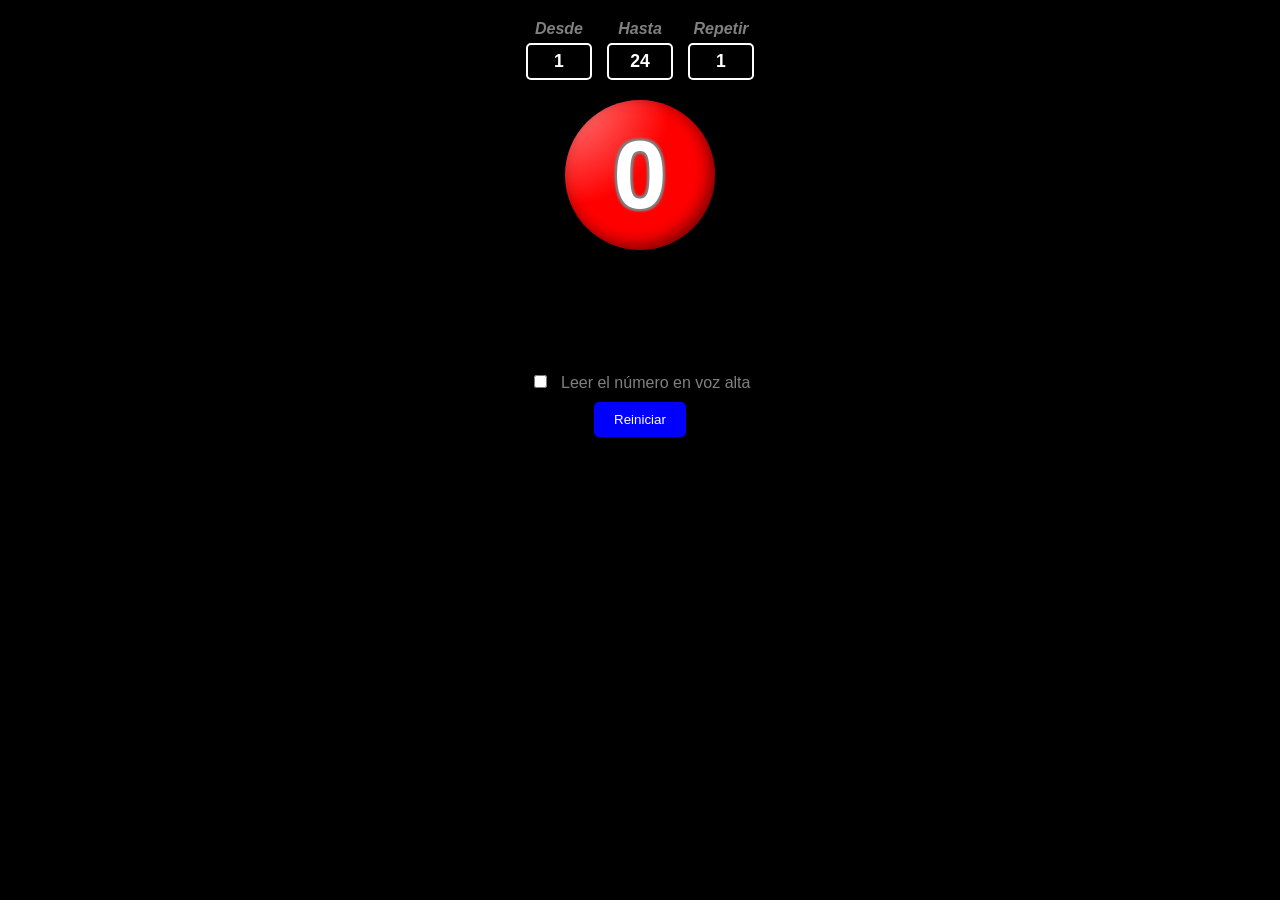
<file: index.html>
﻿<!DOCTYPE html>
<html lang="en">
<head>
  <meta charset="UTF-8">
  <meta name="viewport" content="width=device-width, initial-scale=1.0">
  <title>Generador de Números Aleatorios</title>
  <link rel="manifest" href="manifest.json">

  <style>
    body {
      font-family: Arial, sans-serif;
      background-color: black;
      color: white;
      text-align: center;
      margin: 0;
      padding: 0;
    }

    .container {
      padding: 20px;
    }

    .inputs {
      display: flex;
      justify-content: center;
      gap: 15px;
      margin-bottom: 15px;
    }

    .input-group {
      text-align: center;
    }

    .input-group label {
      display: block;
      font-style: italic;
      color: gray;
      margin-bottom: 5px;
      font-weight: bold;
    }

    .input-group input {
      width: 50px;
      padding: 6px;
      border-radius: 5px;
      border: 2px solid white;
      background-color: black;
      color: white;
      text-align: center;
      outline: none;
      font-weight: bold;  /* Negrita en las cajas de texto */
      font-size: 1.1rem;   /* Aumentar tamaño de la fuente */
    }

 input[type="number"]::-webkit-inner-spin-button,
  input[type="number"]::-webkit-outer-spin-button {
    -webkit-appearance: none; /* Oculta los spinners en navegadores WebKit */
    margin: 0; /* Asegura que no queden espacios adicionales */
  } 


    .btn {
      margin: 10px;
      padding: 10px 20px;
      border: none;
      border-radius: 5px;
      background-color: blue;
      color: white;
      cursor: pointer;
    }

    .btn:hover {
      background-color: darkblue;
    }

    .esfera {
      width: 150px;
      height: 150px;
      margin: 20px auto;
      background: radial-gradient(circle at top left, rgba(255, 255, 255, 0.4) 10%, rgba(255, 255, 255, 0) 50%), 
                  rgba(255, 0, 0, 1); /* Rojo puro como color base */
      border-radius: 50%;
      display: flex;
      align-items: center;
      justify-content: center;
      cursor: pointer;
      box-shadow: inset -5px -5px 15px rgba(0, 0, 0, 0.5), 0px 10px 25px rgba(0, 0, 0, 0.6);
    }

.esfera p {
  font-size: 6rem; /* Tamaño del número */
  font-weight: bold; /* Negrita */
  color: white; /* Color del texto */
  text-shadow: 
    -2px -2px 2px gray, /* Sombra hacia la esquina superior izquierda */
    2px -2px 2px gray,  /* Sombra hacia la esquina superior derecha */
    -2px 2px 2px gray,  /* Sombra hacia la esquina inferior izquierda */
    2px 2px 2px gray;   /* Sombra hacia la esquina inferior derecha */
}


    .historial-container {
      max-width: 230px;
      height: 70px;
      overflow-x: scroll; /* Habilita el desplazamiento horizontal */
      display: flex;
      gap: 10px;
      border: 1px solid transparent; /* Bordes transparentes */
      padding: 5px;
      border-radius: 5px;
      background-color: black;
      margin: 20px auto;
      scroll-behavior: smooth; /* Transición suave al desplazarse */
    }

    .historial-container::-webkit-scrollbar {
      height: 8px;
    }

    .historial-container::-webkit-scrollbar-thumb {
      background-color: gray;
      border-radius: 5px;
    }

    .numero-historial {
      width: 40px; /* Ancho fijo */
      height: 20px; /* Altura fija */
      padding: 5px;
      border-radius: 5px;
      border: 2px solid white; /* Borde grueso */
      background-color: black;
      color: white;
      text-align: center;
      line-height: 20px; /* Alineación vertical del texto */
      flex-shrink: 0; /* Evita que las cajas se reduzcan */
      font-weight: bold;
    }

    .historial-container:active {
      cursor: grabbing;
    }

    .mensaje {
      margin-top: 10px;
      font-style: italic;
      color: gray;
    }

    .checkbox-container {
      margin-top: 20px;
      color: gray;
    }

    .checkbox-container input {
      margin-right: 10px;
    }
  </style>
</head>
<body>
  <div class="container">
    <div class="inputs">
      <div class="input-group">
        <label for="desde">Desde</label>
        <input id="desde" type="number" placeholder="0" value="1">
      </div>
      <div class="input-group">
        <label for="hasta">Hasta</label>
        <input id="hasta" type="number" placeholder="100" value="24">
      </div>
      <div class="input-group">
        <label for="repetir">Repetir</label>
        <input id="repetir" type="number" placeholder="1" value="1">
      </div>
    </div>

    <div id="esfera" class="esfera">
      <p id="numero-actual">0</p>
    </div>
    <div id="historial-container" class="historial-container"></div>
    <p id="mensaje" class="mensaje"></p> <!-- Mensaje en la interfaz -->

    <div class="checkbox-container">
      <input type="checkbox" id="leerEnVozAlta"> <label for="leerEnVozAlta">Leer el número en voz alta</label>
    </div>

    <!-- Mover el botón reiniciar al final -->
    <button id="reiniciar" class="btn">Reiniciar</button>
  </div>
  <script>
    const esfera = document.getElementById('esfera');
    const numeroActual = document.getElementById('numero-actual');
    const historialContainer = document.getElementById('historial-container');
    const reiniciarBtn = document.getElementById('reiniciar');
    const mensaje = document.getElementById('mensaje');
    const leerEnVozAltaCheckbox = document.getElementById('leerEnVozAlta'); // Nuevo checkbox

    let intervalo;
    let numerosDisponibles = []; // Lista de números disponibles para generar
    let historial = []; // Historial de números generados
    let animacionEnCurso = false; // Controla si hay una animación activa

    // Función para leer en voz alta el número
    function leerNumero(numero) {
      if (leerEnVozAltaCheckbox.checked) {
        const utterance = new SpeechSynthesisUtterance(numero);
        speechSynthesis.speak(utterance);
      }
    }

    // Reiniciar la aplicación y configurar números disponibles
    function reiniciarApp() {
      clearInterval(intervalo);
      numeroActual.textContent = '0';
      historialContainer.innerHTML = '';
      historial = [];
      mensaje.textContent = ''; // Limpiar mensaje

      const desde = parseInt(document.getElementById('desde').value);
      const hasta = parseInt(document.getElementById('hasta').value);
      const repetir = parseInt(document.getElementById('repetir').value || 1);

      if (isNaN(desde) || isNaN(hasta) || desde >= hasta || isNaN(repetir) || repetir <= 0) {
        mensaje.textContent = 'Por favor, ingresa un rango y valores válidos.';
        return;
      }

      numerosDisponibles = [];
      for (let i = desde; i <= hasta; i++) {
        for (let j = 0; j < repetir; j++) {
          numerosDisponibles.push(i);
        }
      }

      mensaje.textContent = '¡Configuración completada! Ahora puedes generar números.';
    }

    // Iniciar la animación
    function iniciarAnimacion() {
      if (animacionEnCurso) return; // No hacer nada si ya hay una animación en curso

      if (numerosDisponibles.length === 0) {
        mensaje.textContent = 'Todos los números posibles ya se han generado o no se ha configurado el rango.';
        return;
      }

      animacionEnCurso = true; // Marcar que la animación está en curso

      let contador = 0;
      let numeroFinal;

      intervalo = setInterval(() => {
        const randomIndex = Math.floor(Math.random() * numerosDisponibles.length);
        numeroFinal = numerosDisponibles[randomIndex];
        numeroActual.textContent = numeroFinal;
        contador++;

        if (contador > 20) {
          clearInterval(intervalo);
          numerosDisponibles.splice(randomIndex, 1); // Eliminar el número generado
          agregarAlHistorial(numeroFinal);
          animacionEnCurso = false; // Marcar que la animación ha terminado
          leerNumero(numeroFinal); // Leer el número final si el checkbox está marcado
        }
      }, 50); // Cambiar número cada 50ms
    }

    // Agregar número al historial
    function agregarAlHistorial(numero) {
      historial.push(numero);
      const cajaNumero = document.createElement('div');
      cajaNumero.className = 'numero-historial';
      cajaNumero.textContent = numero;

      historialContainer.appendChild(cajaNumero);
      // Desplazarse automáticamente hacia los números recientes
      historialContainer.scrollLeft = historialContainer.scrollWidth;
    }

    // Eventos
    esfera.addEventListener('click', iniciarAnimacion);
    reiniciarBtn.addEventListener('click', reiniciarApp);
  </script>
</body>
</html>
</file>
